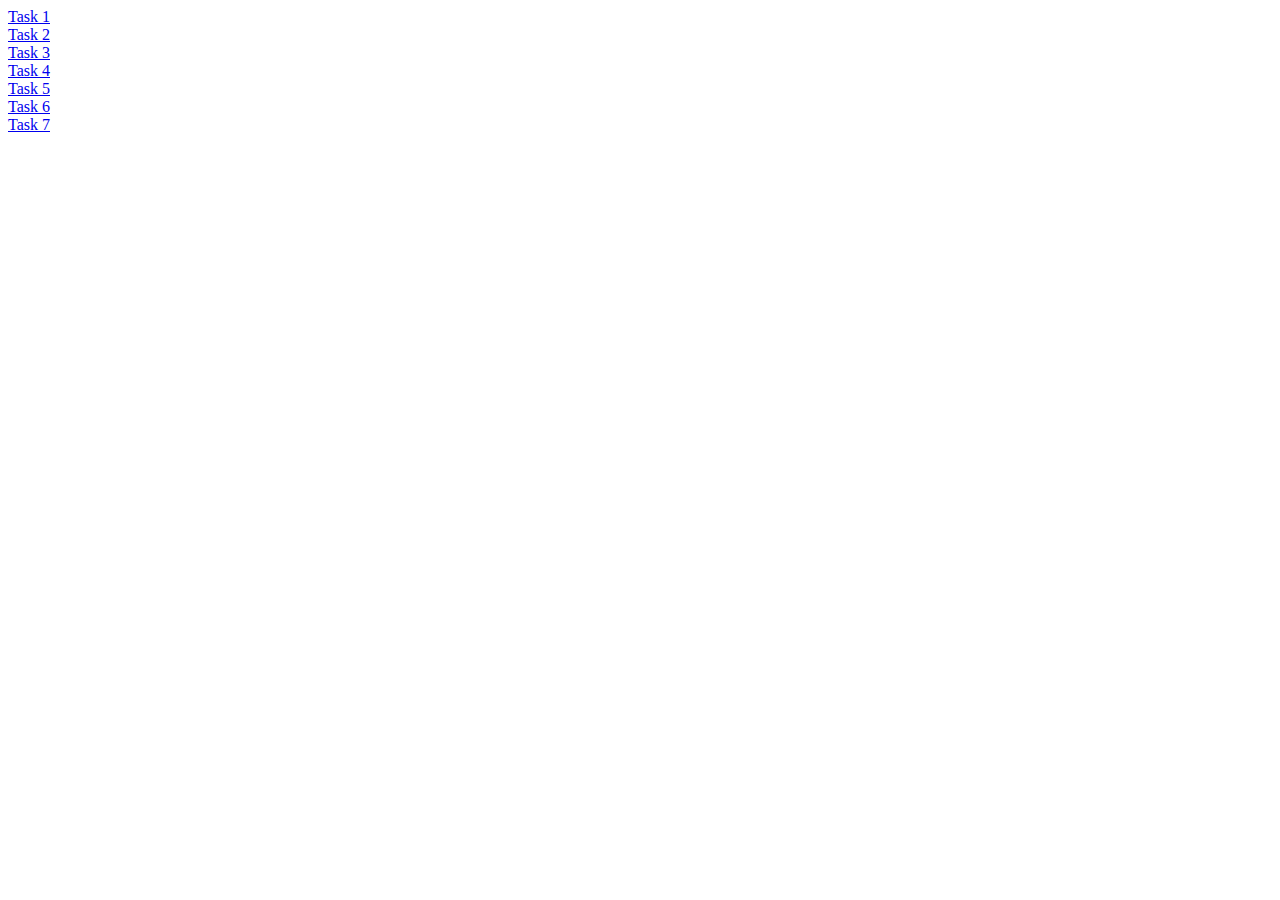
<file: index.html>
<!DOCTYPE html>
<html>
	<head>
		<meta charset="UTF-8">
		<title>Tasks</title>
	</head>
	<body>
		<a href="./Task 1/index.html">Task 1</a>
		<br>
		<a href="./Task 2/index.html">Task 2</a>
		<br>
		<a href="./Task 3/index.html">Task 3</a>
		<br>
		<a href="./Task 4/index.html">Task 4</a>
		<br>
		<a href="./Task 5/index.html">Task 5</a>
		<br>
		<a href="./Task 6/index.html">Task 6</a>
		<br>
		<a href="./Task 7/index.html">Task 7</a>
	</body>
</html>
</file>
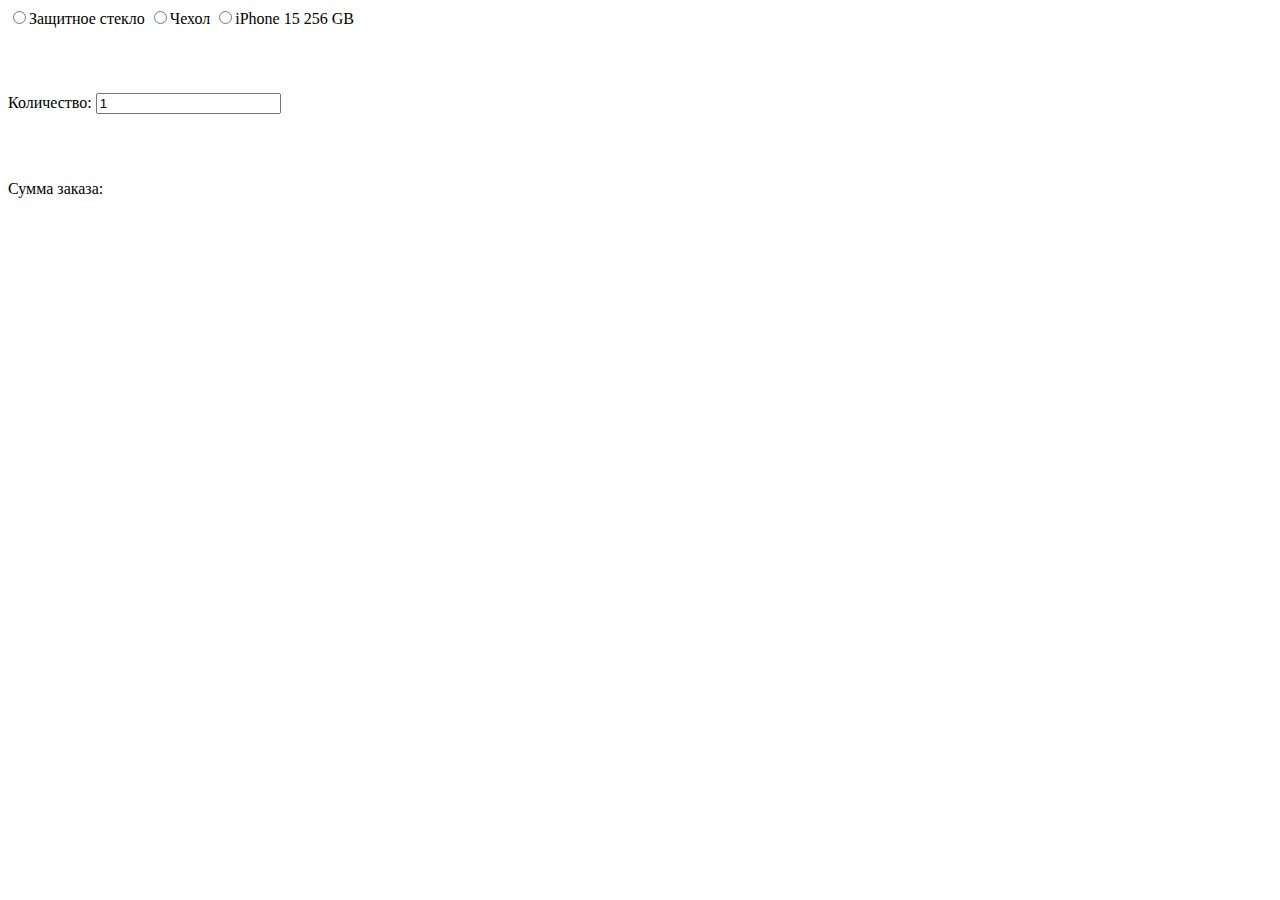
<file: Task 6/index.html>
<!DOCTYPE html>
<html lang="ru">
	<head>
		<link rel="stylesheet" type="text/css" href="style.css">
		<meta charset="UTF-8">
		<title>Task 6</title>
	</head>
	<body>
		<form>
			<div class="label">
				<label><input type="radio" name="good" value="1000" id="good1">Защитное стекло</label>
				<label><input type="radio" name="good" value="2000" id="good2">Чехол</label>
				<label><input type="radio" name="good" value="135000" id="good3">iPhone 15 256 GB</label>
			</div><br>
			<label id="options" class="invisible">Выберите опцию: 
				<select id="option">
					<option value="0">Силиконовый</option>
					<option value="4000">Кожанный</option>
				</select>
			</label><br>
			<label class="label">Количество: <input type="number" id="number" value="1"></label><br>
			<label id="check" class="invisible"><input type="checkbox" id="check_">Дополнительная гарантия на год</label><br>
			<span class="label">Сумма заказа: <span  class="inline" id="sum"></span></span>
		</form>
		<script src="form.js"></script>
	</body>
</html>
</file>
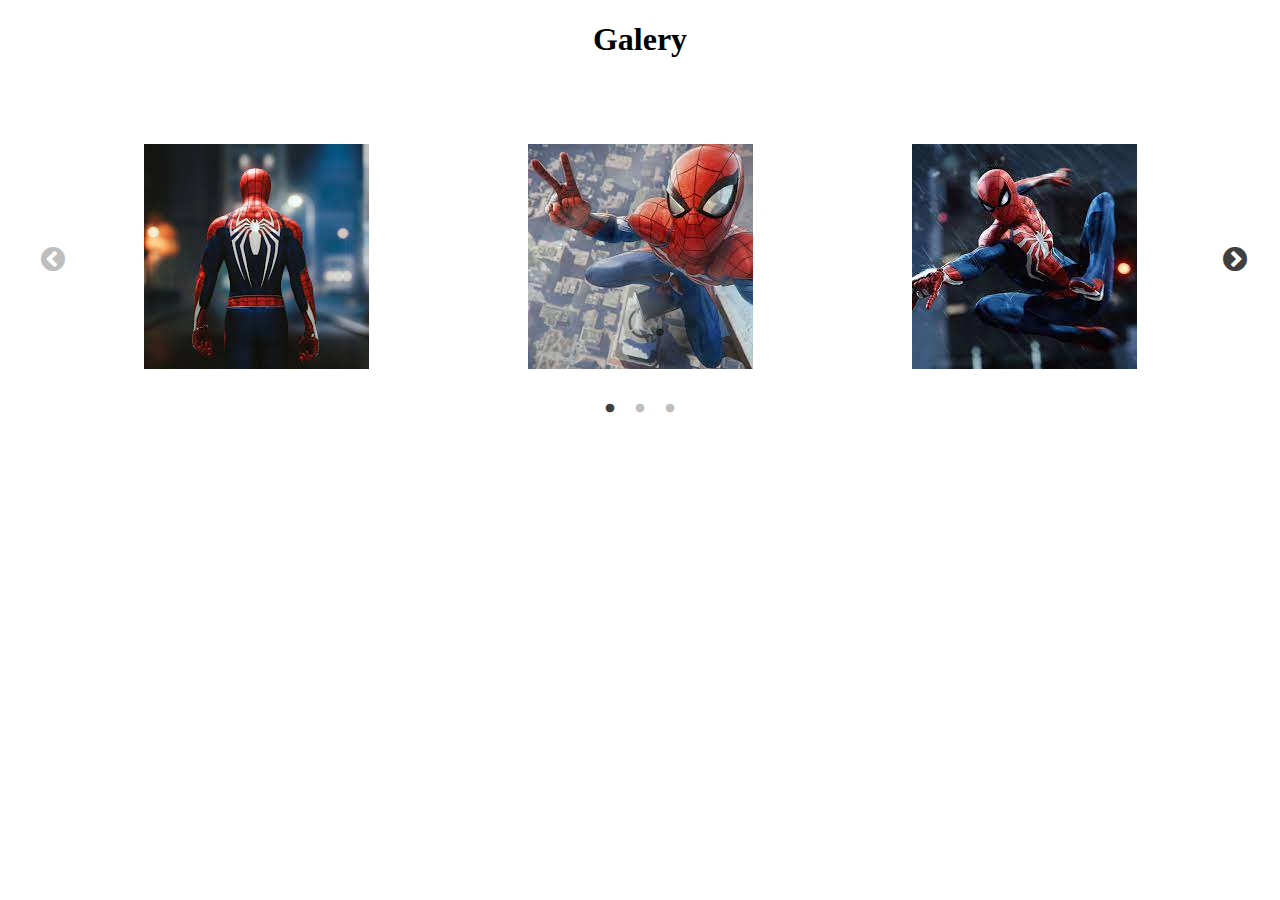
<file: Task 7/index.html>
<!DOCTYPE html>
<html lang="ru">
<head>
    <meta charset="UTF-8">
    <meta name="viewport" content="width=device-width, initial-scale=1.0">
    <title>Task 7</title>
    <link rel="stylesheet" type="text/css" href="slick/slick/slick.css">
    <link rel="stylesheet" type="text/css" href="slick/slick/slick-theme.css">
    <link rel="stylesheet" href="style.css">
    <script src="jquery-3.4.1.min.js"></script>
    <script src="slick/slick/slick.min.js"></script>
</head>
<body>
    <div id="galery-div">
    <h1>Galery</h1>
    </div>
    <div id="galery">
        <div>
            <img alt="" src="1.jpg">
        </div>
        <div>
            <img alt="" src="2.jpg">
        </div>
        <div>
            <img alt="" src="3.jpg">
        </div>
        <div>
            <img alt="" src="4.jpg">
        </div>
        <div>
            <img alt="" src="5.jpg">
        </div>
        <div>
            <img alt="" src="6.jpg">
        </div>
        <div>
            <img alt="" src="7.jpg">
        </div>
        <div>
            <img alt="" src="8.jpg">
        </div>
    </div>
    <script src="script.js"></script>
</body>
</html>
</file>
<file: Task 6/style.css>
.visible {
    visibility: visible;
}

.invisible {
    visibility: hidden;
}

.label {
    display: block;
    margin-top: 5px;
}

.inline {
    display: inline;
}

#options {
    display: block;
    margin-top: 5px;
}

#check {
    display: block;
    margin-top: 5px;
}
</file>
<file: Task 7/style.css>
*{
    box-sizing: border-box;
}
body{
    margin: 0;
    padding: 0;
    height: 100%;
    display: flex;
    flex-direction: column;
}

#galery-div{
    display: flex;
    align-items: end;
    justify-content: center;
    height: 20%;

}
#galery{
    width: 90%;
    margin: 0 auto;
    margin-top: 5%;
}
.slick-slide img{
    margin: auto;
}
.slick-prev:before,
.slick-next:before{
    color: black;
    font-size: 28px;
}
.slick-dots{
    bottom: -50px;
}
.slick-dots li{
    margin: 0 5px;
}
.slick-dots li button:before{
    font-size: 10px;
}
</file>
